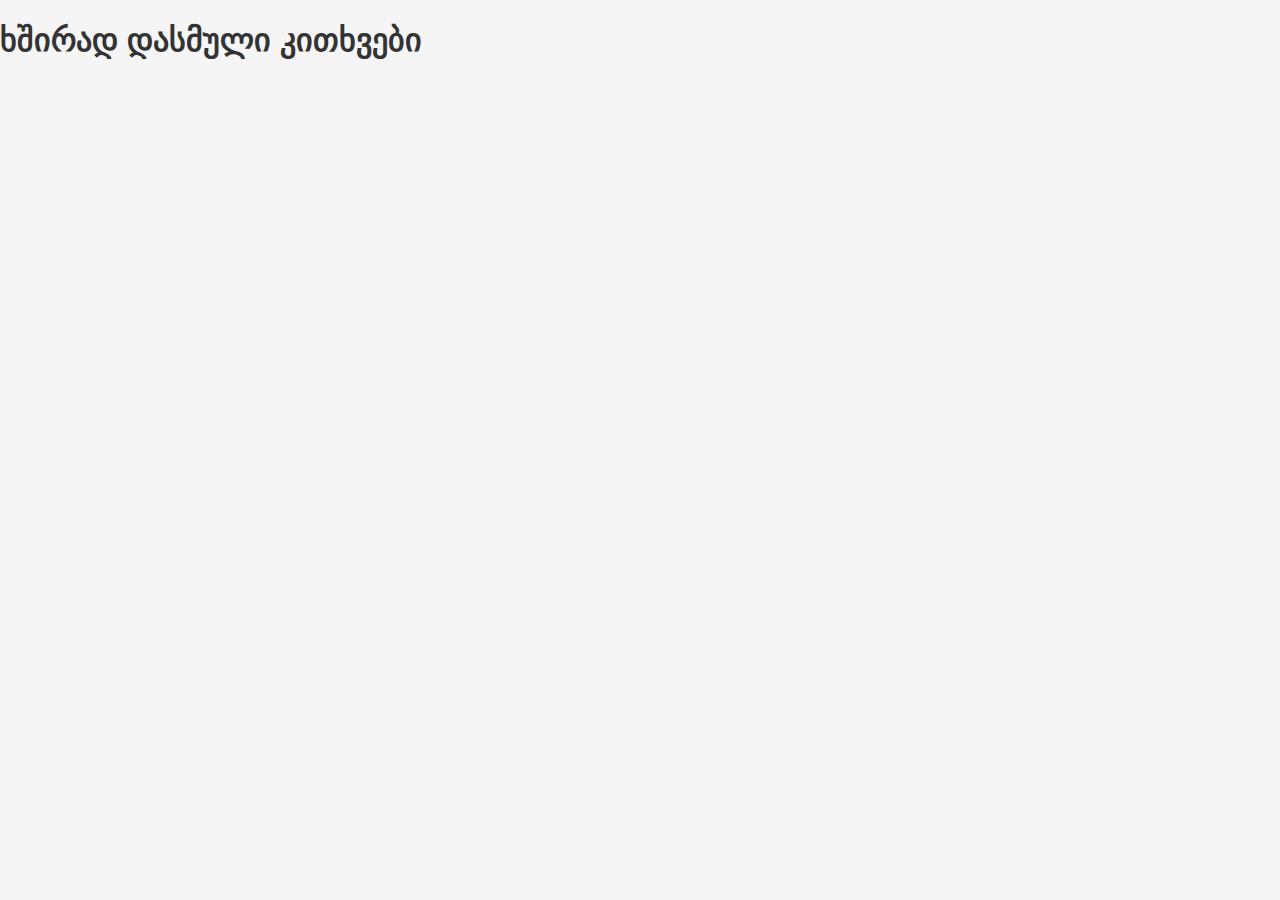
<file: faq.html>
<!DOCTYPE html><html><head><title>ხშირად დასმული კითხვები</title><link rel='stylesheet' href='css/style.css'></head><body><h1>ხშირად დასმული კითხვები</h1><script src='js/main.js' defer></script></body></html>
</file>
<file: css/style.css>
/* მთავარი სტილები */
body {
  margin: 0;
  font-family: sans-serif;
  background-color: #f5f5f5;
  color: #333;
}

/* Header */
.site-header {
  position: relative;
  background: #fff;
  box-shadow: 0 2px 6px rgba(0, 0, 0, 0.1);
  z-index: 1000;
}

.header-container {
  display: flex;
  justify-content: space-between;
  align-items: center;
  padding: 1rem;
}

.logo a {
  font-size: 1.5rem;
  font-weight: bold;
  color: #333;
  text-decoration: none;
}

.menu-toggle {
  display: flex;
  flex-direction: column;
  gap: 4px;
  background: none;
  border: none;
  cursor: pointer;
}

.menu-toggle .bar {
  width: 25px;
  height: 3px;
  background: #333;
}

/* Side menu */
.side-menu {
  position: fixed;
  top: 0;
  right: -100%;
  width: 250px;
  height: 100%;
  background: #fff;
  box-shadow: -2px 0 5px rgba(0,0,0,0.2);
  transition: right 0.3s ease;
  padding: 2rem 1rem;
  z-index: 999;
}

.side-menu.open {
  right: 0;
}

.side-menu ul {
  list-style: none;
  padding: 0;
  margin: 0;
}

.side-menu li {
  margin-bottom: 1.2rem;
}

.side-menu a {
  color: #333;
  text-decoration: none;
  font-size: 1.1rem;
}

/* Grid layout */
.technologies-section {
  padding: 2rem 1rem;
  max-width: 1200px;
  margin: auto;
}

.technologies-grid {
  display: grid;
  grid-template-columns: 1fr;
  gap: 1.5rem;
}

/* Card style */
.card {
  background: #fff;
  border-radius: 1rem;
  box-shadow: 0 2px 8px rgba(0, 0, 0, 0.05);
  overflow: hidden;
  padding: 1rem;
  text-align: center;
}

.card img {
  width: 100%;
  height: auto;
  border-radius: 0.5rem;
}

.card h3 {
  margin: 0.5rem 0 0.2rem;
  font-size: 1.2rem;
}

.card p {
  margin: 0.3rem 0;
  color: #555;
}

/* Rating */
.rating {
  margin-top: 0.5rem;
}

.star {
  font-size: 1.2rem;
  color: #ccc;
}

.star.filled {
  color: #f5a623;
}

/* RESPONSIVE DESIGN */

/* მობილური */
@media (max-width: 600px) {
  .logo a {
    font-size: 1.2rem;
  }

  .side-menu a {
    font-size: 1rem;
  }

  .card {
    width: 100%;
    margin-bottom: 1rem;
  }

  .technologies-grid {
    grid-template-columns: 1fr;
  }
}

/* ტაბლეტი */
@media (min-width: 601px) and (max-width: 1024px) {
  .technologies-grid {
    grid-template-columns: 1fr 1fr;
  }
}

/* დესქტოპი */
@media (min-width: 1025px) {
  .technologies-grid {
    grid-template-columns: 1fr 1fr 1fr;
  }
}
</file>
